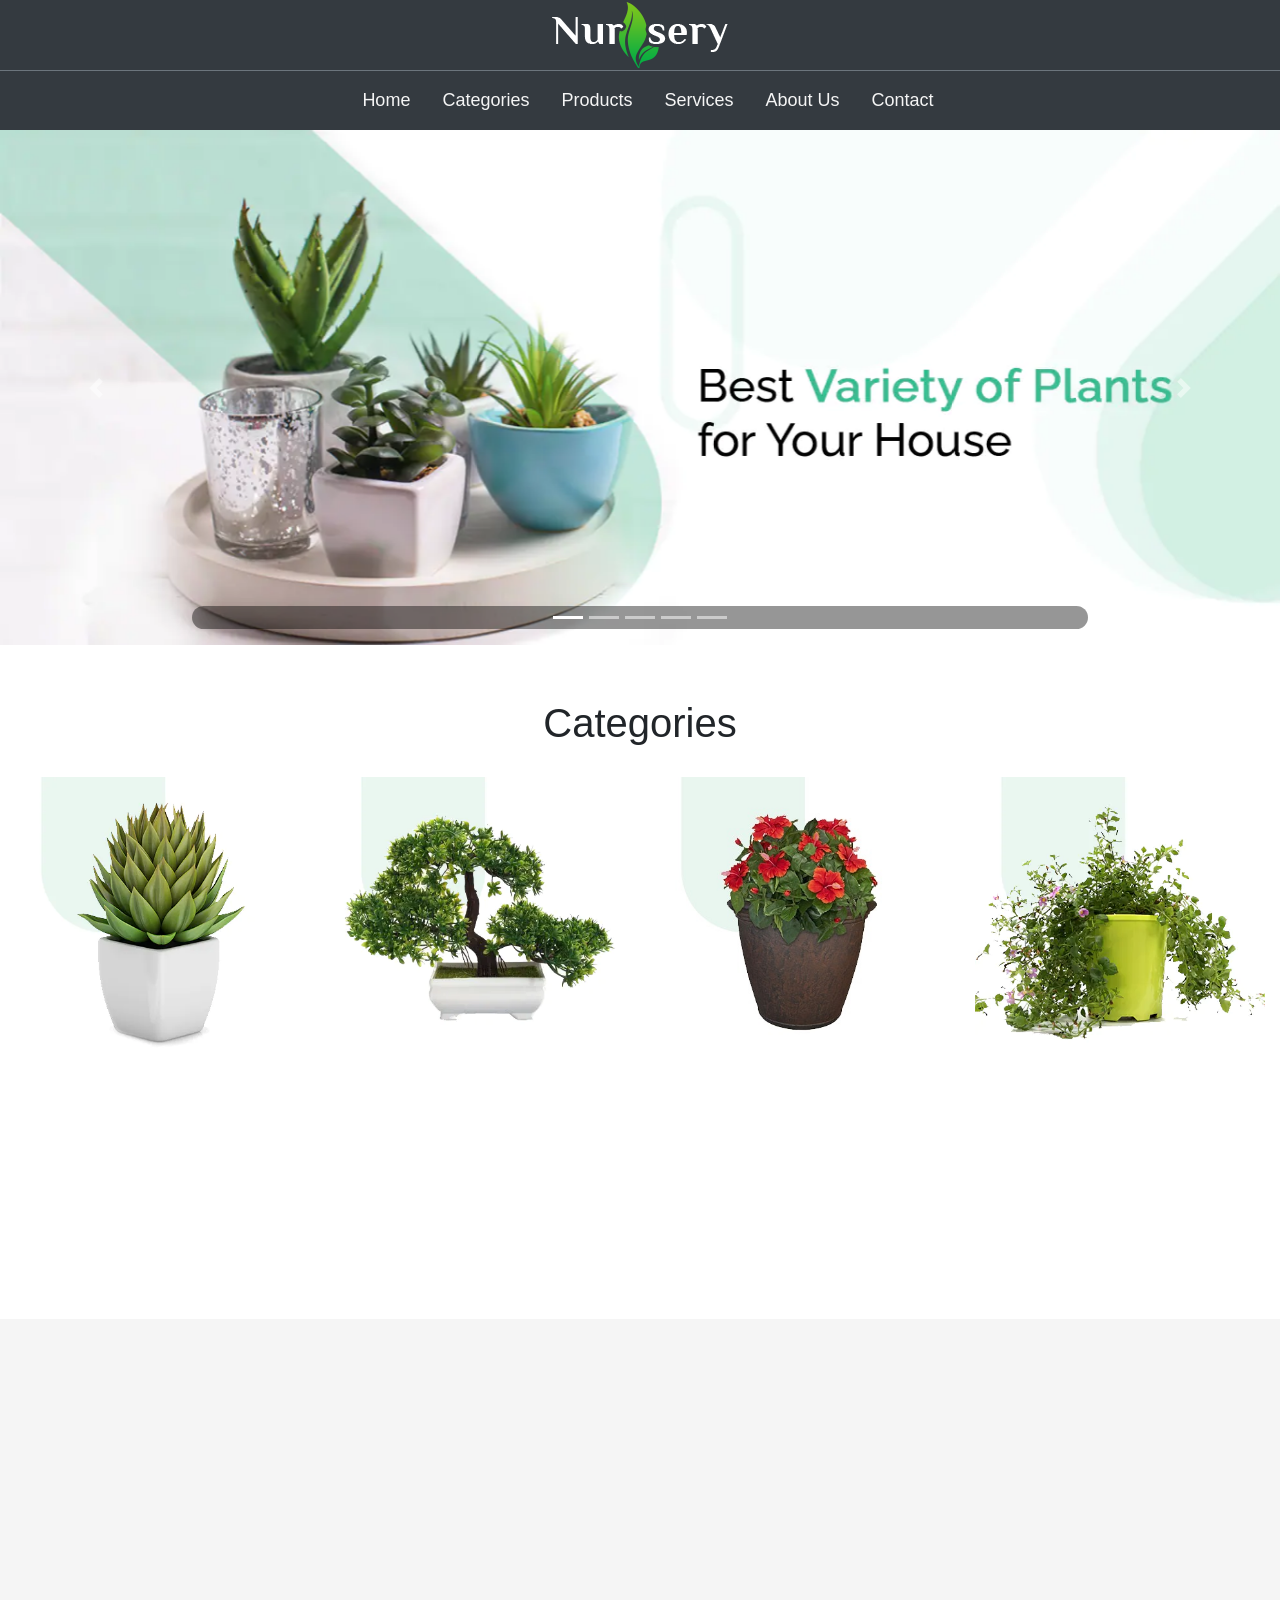
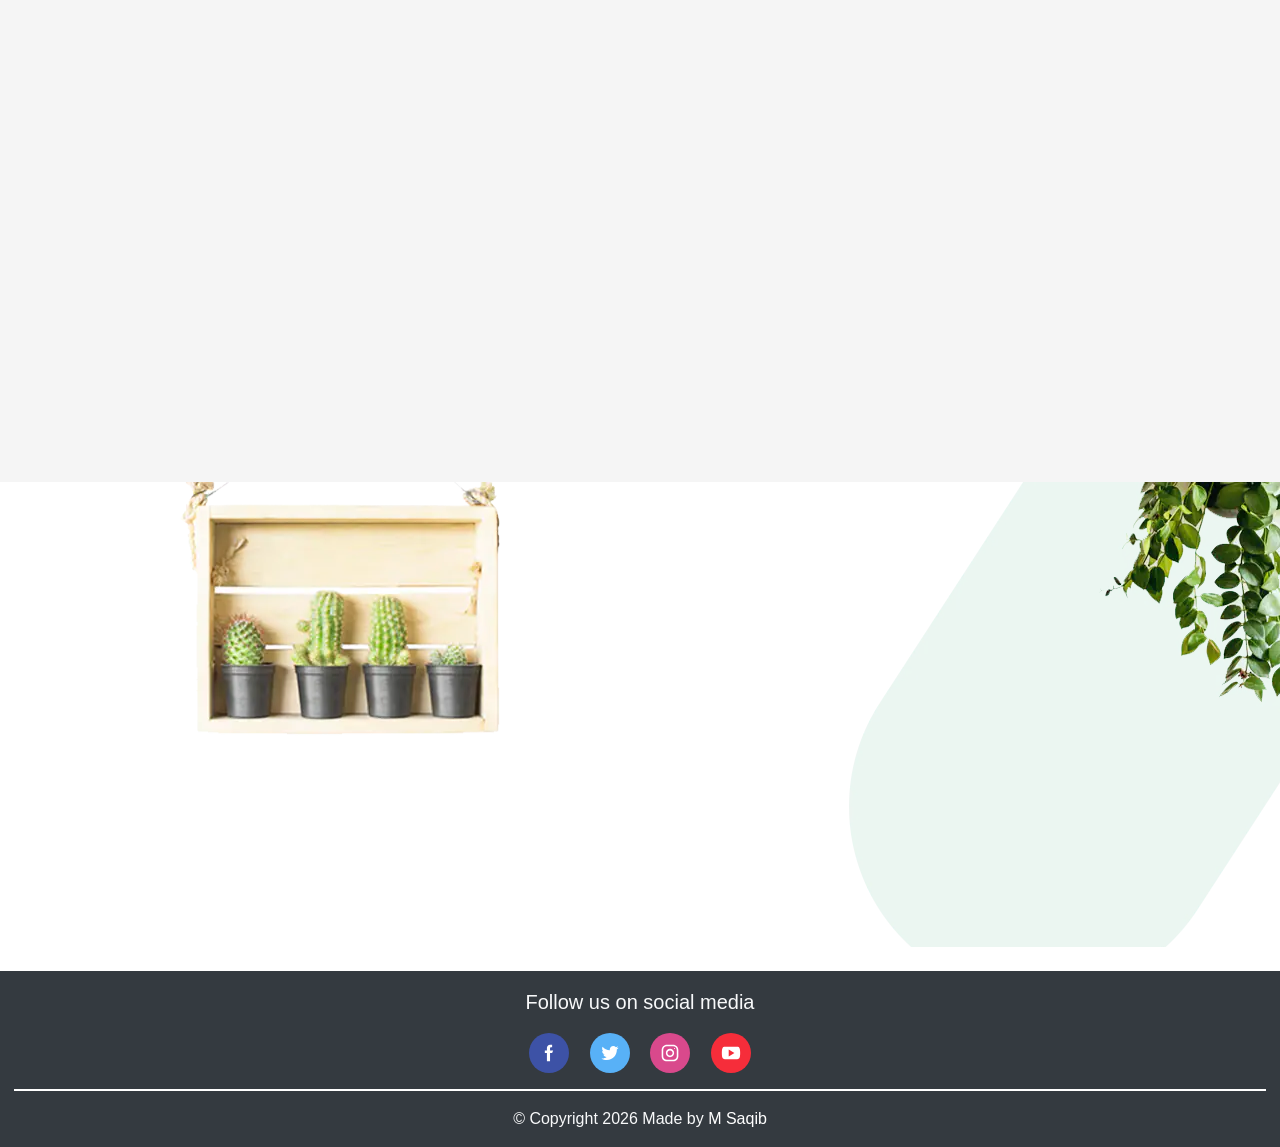
<file: Nursena/index.html>
<!DOCTYPE html>
<html lang="en">

<head>
    <meta charset="UTF-8" />
    <meta http-equiv="X-UA-Compatible" content="IE=edge" />
    <meta name="viewport" content="width=device-width, initial-scale=1.0" />
    <link rel="stylesheet" href="aos-master/dist/aos.css" />
    <link rel="stylesheet" href="bootstrap/css/bootstrap.min.css" />
    <link rel="stylesheet" href="css/style.css" />
    <link rel="shortcut icon" href="res/img/favicon/favicon.ico" type="image/x-icon" />
    <title>Nursery - Home</title>
</head>

<body>
    <!-- Logo -->
    <div class="d-flex justify-content-center bg-dark border-bottom border-secondary logo">
        <a href="index.html"><img src="res/img/logo/logo.png" alt="Nursery" data-aos="zoom-in" /></a>
    </div>
    <!-- logo end -->

    <!-- navbar Start -->
    <nav class="navbar navbar-expand-sm navbar-dark bg-dark">
        <button class="navbar-toggler" data-target="#mynav" data-toggle="collapse" aria-controls="my-nav">
            <span class="navbar-toggler-icon"></span>
        </button>
        <div id="mynav" class="collapse navbar-collapse">
            <ul class="navbar-nav mx-auto" data-aos="zoom-in">
                <li class="nav-item">
                    <a class="nav-link ml-3 disabled" href="index.html">Home </a>
                </li>
                <li class="nav-item">
                    <a class="nav-link ml-3" href="#categories">Categories </a>
                </li>
                <li class="nav-item">
                    <a class="nav-link ml-3" href="Products.html">Products </a>
                </li>
                <li class="nav-item">
                    <a class="nav-link ml-3" href="#services">Services</a>
                </li>
                <li class="nav-item">
                    <a class="nav-link ml-3" href="#WhatWeDo">About Us</a>
                </li>
                <li class="nav-item">
                    <a class="nav-link ml-3" href="Contact.html">Contact</a>
                </li>
            </ul>
        </div>
    </nav>
    <!-- Navbar End -->

    <!-- Carousel -->
    <div id="myCarousel" class="carousel slide carousel-fade" data-bs-ride="carousel" data-aos="zoom-in">
        <ol class="carousel-indicators">
            <li data-target="#myCarousel" data-slide-to="0" class="active" aria-current="true" aria-label="First slide">
            </li>
            <li data-target="#myCarousel" data-slide-to="1" aria-label="Second slide"></li>
            <li data-target="#myCarousel" data-slide-to="2" aria-label="Third slide"></li>
            <li data-target="#myCarousel" data-slide-to="3" aria-label="fourth slide"></li>
            <li data-target="#myCarousel" data-slide-to="4" aria-label="fifth slide"></li>
        </ol>
        <div class="carousel-inner" role="listbox">
            <div class="carousel-item active">
                <img src="res/img/carousel-img/01.webp" class="img-fluid" width="1350" height="700" alt="First slide" />
            </div>
            <div class="carousel-item">
                <img src="res/img/carousel-img/02.webp" class="img-fluid" width="1350" height="700"
                    alt="Second slide" />
            </div>
            <div class="carousel-item">
                <img src="res/img/carousel-img/01.webp" class="img-fluid" width="1350" height="700" alt="Third slide" />
            </div>
            <div class="carousel-item">
                <img src="res/img/carousel-img/02.webp" class="img-fluid" width="1350" height="700"
                    alt="fourth slide" />
            </div>
            <div class="carousel-item">
                <img src="res/img/carousel-img/01.webp" class="img-fluid" width="1350" height="700" alt="fifth slide" />
            </div>
        </div>
        <a class="carousel-control-prev" href="#myCarousel" data-slide="prev">
            <span class="carousel-control-prev-icon"></span>
        </a>
        <a class="carousel-control-next" href="#myCarousel" data-slide="next">
            <span class="carousel-control-next-icon"></span>
        </a>
    </div>
    <!-- Carousel End -->

    <!-- Categories Start -->
    <div id="categories" class="container-fluid">
        <p class="text-center mt-5 sec-title mb-4" data-aos="zoom-in" data-aos-duration="1000">
            Categories
        </p>
        <div class="row justify-content-center">
            <div class="col-sm-6 col-md-6 col-xl-3">
                <img src="res/img/categories/01.webp" class="img-fluid" alt="" data-aos="fade-up"
                    data-aos-duration="1000" />
                <div data-aos="fade-up" data-aos-duration="1500">
                    <p class="h5 mt-3 text-center">
                        <a href=""> Cactus & Succulents</a>
                    </p>
                    <p class="lead text-center mb-4">
                        Buy the largest collection of cactus and succulents plants online.
                        Our cactus and succulent plants are a true delight for the cactus
                        plants c collectors.
                    </p>
                </div>
            </div>
            <div class="col-sm-6 col-md-6 col-xl-3">
                <img src="res/img/categories/02.webp" class="img-fluid" alt="" data-aos="fade-down"
                    data-aos-duration="2000" />
                <div data-aos="fade-up" data-aos-duration="1500">
                    <p class="h5 mt-3 text-center"><a href=""> Bonsai Plants</a></p>
                    <p class="lead text-center mb-4">
                        Browse from a wide variety of bonsai plants which purify the air
                        around you and creates a positive environment.
                    </p>
                </div>
            </div>
            <div class="col-sm-6 col-md-6 col-xl-3">
                <img src="res/img/categories/03.jpg" class="img-fluid" alt="" data-aos="fade-up"
                    data-aos-duration="2000" />
                <div data-aos="fade-up" data-aos-duration="1500">
                    <p class="h5 mt-3 text-center"><a href=""> Flowering Plants</a></p>
                    <p class="lead text-center mb-4">
                        Buy flowering plants, largest online nursery for flowering plants
                        including all flowering plants, lilies n bulbous plants, orchids,
                        plumeria plants.
                    </p>
                </div>
            </div>
            <div class="col-sm-6 col-md-6 col-xl-3">
                <img src="res/img/categories/04.webp" class="img-fluid" alt="" data-aos="fade-down"
                    data-aos-duration="2000" />
                <div data-aos="fade-up" data-aos-duration="1500">
                    <p class="h5 mt-3 text-center">
                        <a href=""> Climbers & Creepers</a>
                    </p>
                    <p class="lead text-center mb-4">
                        Opt for climbing plants as they add color to dull fences, walls or
                        trellises, we are offering online services for buying climbers and
                        creeper plants.
                    </p>
                </div>
            </div>
        </div>
    </div>
    <!-- Categories Start End -->

    <!-- Services Section Start -->
    <div id="services" class="container-fluid sec-services overflow-hidden">
        <p class="text-center mt-5 sec-title mb-4" data-aos="zoom-in" data-aos-duration="2000">
            Services
        </p>
        <div class="row d-flex justify-content-center mb-5" data-aos="zoom-in" data-aos-duration="2000">
            <div class="services-item p-1 col-sm-6 col-md-6 col-xl-3">
                <img src="res/img/services/01.webp" class="img-fluid mt-2" alt="Plant Supplying Services" />

                <p class="h5 mt-3 text-center">Plant Supplying Services</p>
                <p class="text-center p-2 text-secondary lead">
                    Our skilled and experienced team offers a wide range of plants and
                    saplings to our reputed clients as per their requirements and at
                    affordable rates.
                </p>
                <div class="d-flex justify-content-center">
                    <button type="button" class="btn btn-primary btn-sm mb-3">
                        Enquire Now
                    </button>
                </div>
            </div>
            <div class="services-item p-1 col-sm-6 col-md-6 col-xl-3">
                <img src="res/img/services/02.webp" class="img-fluid mt-2" alt="Nursery Services" />
                <p class="h5 mt-3 text-center">Nursery Services</p>
                <p class="text-center p-2 text-secondary lead">
                    Using the vast industrial knowledge, which we have amassed over the years, we constantly provide various nursery services to our clients as and when requested.
                </p>
                <div class="d-flex justify-content-center">
                    <button type="button" class="btn btn-primary btn-sm mb-3">
                        Enquire Now
                    </button>
                </div>
            </div>
            <div class="services-item p-1 col-sm-6 col-md-6 col-xl-3">
                <img src="res/img/services/03.webp" class="img-fluid mt-2" alt="Landscape Design" />
                <p class="h5 mt-3 text-center">Landscape Design</p>
                <p class="text-center p-2 text-secondary lead">
                    Looking for beautiful landscape ideas? Count on our plants, garden flowers to be healthy and thriving. We bring you stunning examples of garden design from properties around the world.
                </p>
                <div class="d-flex justify-content-center">
                    <button type="button" class="btn btn-primary btn-sm mb-3">
                        Enquire Now
                    </button>
                </div>
            </div>
            <div class="services-item p-1 col-sm-6 col-md-6 col-xl-3">
                <img src="res/img/services/04.webp" class="img-fluid mt-2" alt="Garden Maintenance" />
                <p class="h5 mt-3 text-center">Garden Maintenance</p>
                <p class="text-center p-2 text-secondary lead">
                    Create the perfect background for your life to happen with the perfect selection of houseplants, home decor, home fragrance and gift items for everyone you know.
                </p>
                <div class="d-flex justify-content-center">
                    <button type="button" class="btn btn-primary btn-sm mb-3">
                        Enquire Now
                    </button>
                </div>
            </div>
        </div>
    </div>
    <!-- Services Section End -->

    <!-- Section What we dp start -->
    <div id="WhatWeDo" class="container-fluid bg-image">
        <div class="row overflow-hidden mb-4">
            <div class="col-sm-12 col-md-6 col-lg-6" data-aos="fade-up" data-aos-duration="3000">
                <img src="res/img/What-We-Do/front.png" class="img-fluid" alt="" />
            </div>
            <div class="col-sm-12 col-md-6 col-lg-6 d-flex align-items-center" data-aos="fade-down" data-aos-duration="3000">
                <p class="text-justify lead pr-5 pt-3 font-weight-normal">
                    What We Plant Hub, situated at Kolhapur, Maharashtra, aim to promote
                    environmental sustainability and make our country pollution-free and
                    encourage our customers to purchase more plants to be one with
                    nature.
                </p>
            </div>
        </div>
    </div>

    <!-- Section What we dp end -->

    <!-- Footer Section -->

    <footer class="container-fluid d-flex align-items-center flex-column bg-dark text-light pt-3 pb-3" >
        <p class="lead">Follow us on social media</p>
        <div class="social-media">
            <span class="m-2"><svg xmlns="http://www.w3.org/2000/svg" width="40" height="40" viewBox="0 0 40 40"
                    fill="none">
                    <rect width="40" height="40" rx="20" fill="#3D52A6"></rect>
                    <path
                        d="M21.0417 17.3959V15.3126C21.0417 14.7376 21.5084 14.2709 22.0834 14.2709H23.125V11.6667H21.0417C19.3157 11.6667 17.9167 13.0657 17.9167 14.7917V17.3959H15.8334V20.0001H17.9167V28.3334H21.0417V20.0001H23.125L24.1667 17.3959H21.0417Z"
                        fill="white"></path>
                </svg></span>

            <span class="m-2"><svg xmlns="http://www.w3.org/2000/svg" width="40" height="40" viewBox="0 0 40 40"
                    fill="none">
                    <rect width="40" height="40" rx="20" fill="#58B1F7"></rect>
                    <path
                        d="M28.5878 14.6732C27.9489 14.9534 27.2682 15.1392 26.5585 15.2294C27.2886 14.7935 27.8459 14.1084 28.1079 13.2827C27.4271 13.6886 26.6755 13.9753 25.8745 14.1353C25.2281 13.447 24.3069 13.0208 23.3019 13.0208C21.352 13.0208 19.7823 14.6034 19.7823 16.5436C19.7823 16.8228 19.8059 17.0912 19.8639 17.3468C16.9358 17.204 14.3449 15.8006 12.6044 13.6628C12.3006 14.19 12.1223 14.7935 12.1223 15.4431C12.1223 16.6628 12.7505 17.744 13.6868 18.37C13.1209 18.3593 12.5658 18.195 12.0955 17.9362C12.0955 17.947 12.0955 17.9609 12.0955 17.9749C12.0955 19.6864 13.3163 21.108 14.9172 21.4355C14.6306 21.5139 14.3181 21.5514 13.9938 21.5514C13.7684 21.5514 13.5407 21.5386 13.3271 21.4913C13.7834 22.8861 15.0783 23.9115 16.618 23.9448C15.4197 24.8821 13.8983 25.4469 12.2512 25.4469C11.9624 25.4469 11.6853 25.434 11.4083 25.3986C12.9684 26.4046 14.8174 26.9791 16.8113 26.9791C23.2922 26.9791 26.8355 21.6105 26.8355 16.957C26.8355 16.8013 26.8301 16.651 26.8226 16.5017C27.5216 16.0057 28.1089 15.3862 28.5878 14.6732Z"
                        fill="white"></path>
                </svg></span>

            <span class="m-2"><svg xmlns="http://www.w3.org/2000/svg" width="40" height="40" viewBox="0 0 40 40"
                    fill="none">
                    <rect width="40" height="40" rx="20" fill="#D9498C"></rect>
                    <path
                        d="M23.125 11.6667H16.875C13.9989 11.6667 11.6666 13.999 11.6666 16.8751V23.1251C11.6666 26.0011 13.9989 28.3334 16.875 28.3334H23.125C26.001 28.3334 28.3333 26.0011 28.3333 23.1251V16.8751C28.3333 13.999 26.001 11.6667 23.125 11.6667ZM26.7708 23.1251C26.7708 25.1355 25.1354 26.7709 23.125 26.7709H16.875C14.8645 26.7709 13.2291 25.1355 13.2291 23.1251V16.8751C13.2291 14.8647 14.8645 13.2292 16.875 13.2292H23.125C25.1354 13.2292 26.7708 14.8647 26.7708 16.8751V23.1251Z"
                        fill="white"></path>
                    <path
                        d="M20 15.8334C17.6989 15.8334 15.8333 17.699 15.8333 20.0001C15.8333 22.3011 17.6989 24.1667 20 24.1667C22.301 24.1667 24.1666 22.3011 24.1666 20.0001C24.1666 17.699 22.301 15.8334 20 15.8334ZM20 22.6042C18.5645 22.6042 17.3958 21.4355 17.3958 20.0001C17.3958 18.5636 18.5645 17.3959 20 17.3959C21.4354 17.3959 22.6041 18.5636 22.6041 20.0001C22.6041 21.4355 21.4354 22.6042 20 22.6042Z"
                        fill="white"></path>
                    <path
                        d="M24.4792 16.0761C24.7858 16.0761 25.0344 15.8275 25.0344 15.5209C25.0344 15.2143 24.7858 14.9657 24.4792 14.9657C24.1725 14.9657 23.924 15.2143 23.924 15.5209C23.924 15.8275 24.1725 16.0761 24.4792 16.0761Z"
                        fill="white"></path>
                </svg></span>

            <span class="m-2"><svg xmlns="http://www.w3.org/2000/svg" width="40" height="40" viewBox="0 0 40 40"
                    fill="none">
                    <rect width="40" height="40" rx="20" fill="#F62D3A"></rect>
                    <path
                        d="M28.3875 14.9545C27.8902 14.0773 27.3506 13.9159 26.2517 13.8545C25.154 13.7807 22.3937 13.75 20.0023 13.75C17.6064 13.75 14.8449 13.7807 13.7484 13.8534C12.6518 13.9159 12.111 14.0761 11.6091 14.9545C11.0969 15.8307 10.8334 17.3398 10.8334 19.9966C10.8334 19.9989 10.8334 20 10.8334 20C10.8334 20.0023 10.8334 20.0034 10.8334 20.0034V20.0057C10.8334 22.6511 11.0969 24.1716 11.6091 25.0386C12.111 25.9159 12.6507 26.075 13.7472 26.1489C14.8449 26.2125 17.6064 26.25 20.0023 26.25C22.3937 26.25 25.154 26.2125 26.2529 26.15C27.3517 26.0761 27.8914 25.917 28.3887 25.0398C28.9055 24.1727 29.1667 22.6523 29.1667 20.0068C29.1667 20.0068 29.1667 20.0034 29.1667 20.0011V19.9977C29.1667 17.3398 28.9055 15.8307 28.3875 14.9545ZM17.7084 23.4091V16.5909L23.4375 20L17.7084 23.4091Z"
                        fill="white"></path>
                </svg></span>
        </div>
        <hr />
        <div class="foot">
            &copy Copyright 2026 Made by
            <a href="index.html" class="text-white">M Saqib</a>
        </div>
    </footer>

    <!-- Footer Section End-->

    <script src="bootstrap/js/jquery-3.3.1.js"></script>
    <script src="bootstrap/js/bootstrap.min.js"></script>
    <script src="aos-master/dist/aos.js"></script>
    <script>
        AOS.init();
    </script>
</body>

</html>
</file>
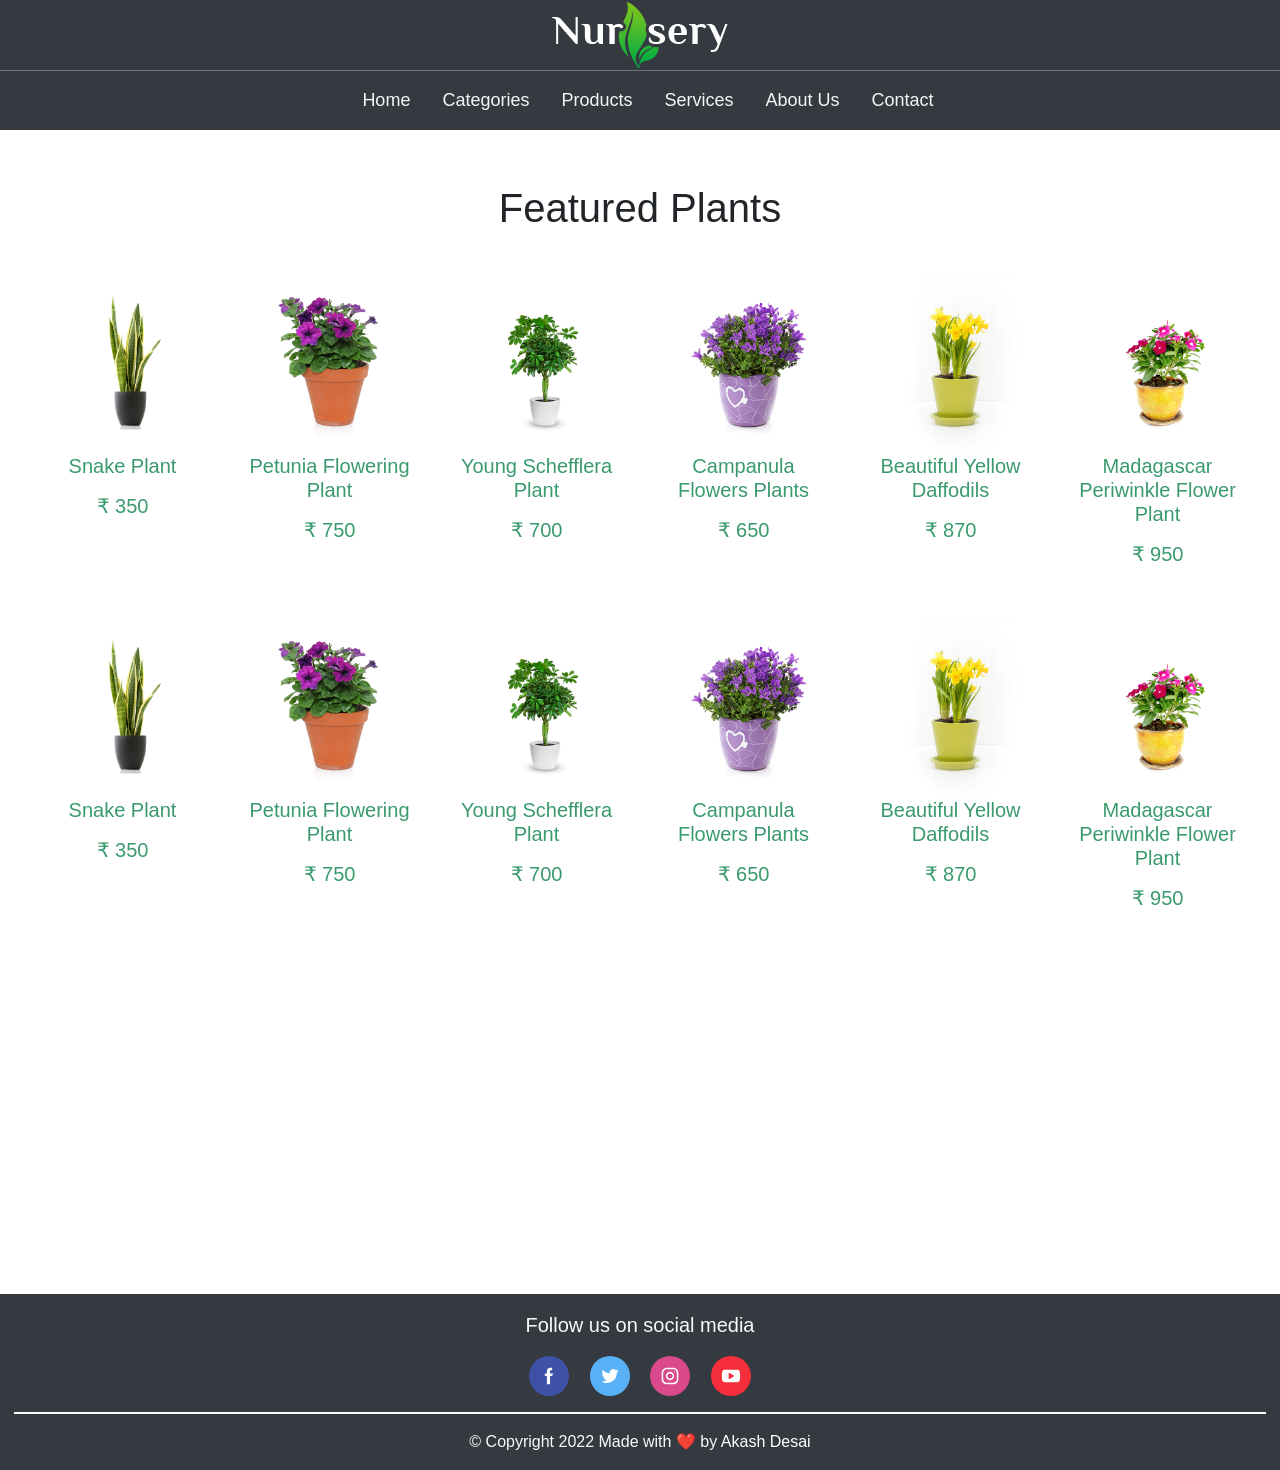
<file: Nursena/Products.html>
<!DOCTYPE html>
<html lang="en">

<head>
    <meta charset="UTF-8">
    <meta http-equiv="X-UA-Compatible" content="IE=edge">
    <meta name="viewport" content="width=device-width, initial-scale=1.0">
    <link rel="stylesheet" href="aos-master/dist/aos.css">
    <link rel="stylesheet" href="bootstrap/css/bootstrap.min.css">
    <link rel="stylesheet" href="css/style.css">
    <link rel="shortcut icon" href="res/img/favicon/favicon.ico" type="image/x-icon">
    <title>Nursery - Home</title>
</head>

<body>
    <!-- Logo -->
    <div class="d-flex justify-content-center bg-dark border-bottom border-secondary logo "><a href="Home.html"><img
                src="res/img/logo/logo.png" alt="Nursery" data-aos="zoom-in"></a></div>
    <!-- logo end -->

    <!-- navbar Start -->
    <nav class="navbar navbar-expand-sm navbar-dark bg-dark ">

        <button class="navbar-toggler" data-target="#mynav" data-toggle="collapse" aria-controls="my-nav">
            <span class="navbar-toggler-icon"></span>
        </button>
        <div id="mynav" class="collapse navbar-collapse ">
            <ul class="navbar-nav mx-auto" data-aos="zoom-in">
                <li class="nav-item">
                    <a class="nav-link ml-3" href="index.html">Home </a>
                </li>
                <li class="nav-item">
                    <a class="nav-link ml-3" href="index.html">Categories </a>
                </li>
                <li class="nav-item">
                    <a class="nav-link ml-3 disabled" href="Products.html">Products </a>
                </li>
                <li class="nav-item">
                    <a class="nav-link ml-3" href="index.html">Services</a>
                </li>
                <li class="nav-item">
                    <a class="nav-link ml-3" href="index.html">About Us</a>
                </li>
                <li class="nav-item">
                    <a class="nav-link ml-3" href="Contact.html">Contact</a>
                </li>
            </ul>
        </div>
    </nav>
    <!-- Navbar End -->


    <!-- section Products Gallary -->

    <div id="products" class="container-fluid ">
        <p class="text-center mt-5 sec-title mb-4" data-aos="zoom-in" data-aos-duration="1000">Featured Plants</p>
        <!-- first row -->
        <div class="row mt-3 mb-3 ml-1 mr-1" data-aos="zoom-in" data-aos-duration="2000">

            <div class="col-sm-6 col-md-3 col-xl-2 product-items">
               
                <div class="overflow-hidden">
                    <img src="res/img/Featured Plants/Snake-Plant_1499169649515.webp" alt="">
                </div>
                <a href="" class="h5 text-decoration-none " data-toggle="modal" data-target="#myModal">
                    <p class=" text-center">Snake Plant</p>
                    <p class=" text-center"> &#8377; 350</p>
                </a>

                
            </div>
            <div class="col-sm-6 col-md-3 col-xl-2 product-items">
                <div class="overflow-hidden">
                    <img src="res/img/Featured Plants/Petunia-Flowering-Plant_1499169561997.webp" alt="">
                </div>
                <a href="" class="h5 text-decoration-none">
                    <p class=" text-center">Petunia Flowering Plant</p>
                    <p class=" text-center"> &#8377; 750</p>
                </a>
            </div>
            <div class="col-sm-6 col-md-4 col-xl-2 product-items">
                <div class="overflow-hidden">
                    <img src="res/img/Featured Plants/young-Schefflera-Plant_1499169220643.webp" alt="">
                </div>
                <a href="" class="h5 text-decoration-none">
                    <p class=" text-center">Young Schefflera Plant</p>
                    <p class=" text-center"> &#8377; 700</p>
                </a>
            </div>
            <div class="col-sm-6 col-md-4 col-xl-2 product-items">
                <div class="overflow-hidden">
                    <img src="res/img/Featured Plants/Campanula-Flowers-Plants_1499169413504.webp" alt="">
                </div>
                <a href="" class="h5 text-decoration-none">
                    <p class=" text-center">Campanula Flowers Plants</p>
                    <p class=" text-center"> &#8377; 650</p>
                </a>
            </div>
            <div class="col-sm-6 col-md-4 col-xl-2 product-items">
                <div class="overflow-hidden">
                    <img src="res/img/Featured Plants/Beautiful-Yellow-Daffodils_1499169127126.webp" alt="">
                </div>
                <a href="" class="h5 text-decoration-none">
                    <p class=" text-center">Beautiful Yellow Daffodils</p>
                    <p class=" text-center"> &#8377; 870</p>
                </a>
            </div>
            <div class="col-sm-6 col-md-4 col-xl-2 product-items">
                <div class="overflow-hidden">
                    <img src="res/img/Featured Plants/Madagascar-Periwinkle-Flower-Plant_1499169348075.jpg" alt="">
                </div>
                <a href="" class="h5 text-decoration-none">
                    <p class=" text-center">Madagascar Periwinkle Flower Plant</p>
                    <p class=" text-center"> &#8377; 950</p>
                </a>
            </div>

        </div>

        <!-- second row -->
        <div class="row mt-3 mb-3 ml-1 mr-1" data-aos="zoom-in" data-aos-duration="2000">

            <div class="col-sm-6 col-md-4 col-xl-2 product-items">
                <div class="overflow-hidden">
                    <img src="res/img/Featured Plants/Snake-Plant_1499169649515.webp" alt="">
                </div>
                <a href="" class="h5 text-decoration-none">
                    <p class=" text-center">Snake Plant</p>
                    <p class=" text-center"> &#8377; 350</p>
                </a>
            </div>
            <div class="col-sm-6 col-md-4 col-xl-2 product-items">
                <div class="overflow-hidden">
                    <img src="res/img/Featured Plants/Petunia-Flowering-Plant_1499169561997.webp" alt="">
                </div>
                <a href="" class="h5 text-decoration-none">
                    <p class=" text-center">Petunia Flowering Plant</p>
                    <p class=" text-center"> &#8377; 750</p>
                </a>
            </div>
            <div class="col-sm-6 col-md-4 col-xl-2 product-items">
                <div class="overflow-hidden">
                    <img src="res/img/Featured Plants/young-Schefflera-Plant_1499169220643.webp" alt="">
                </div>
                <a href="" class="h5 text-decoration-none">
                    <p class=" text-center">Young Schefflera Plant</p>
                    <p class=" text-center"> &#8377; 700</p>
                </a>
            </div>
            <div class="col-sm-6 col-md-4 col-xl-2 product-items">
                <div class="overflow-hidden">
                    <img src="res/img/Featured Plants/Campanula-Flowers-Plants_1499169413504.webp" alt="">
                </div>
                <a href="" class="h5 text-decoration-none">
                    <p class=" text-center">Campanula Flowers Plants</p>
                    <p class=" text-center"> &#8377; 650</p>
                </a>
            </div>
            <div class="col-sm-6 col-md-4 col-xl-2 product-items">
                <div class="overflow-hidden">
                    <img src="res/img/Featured Plants/Beautiful-Yellow-Daffodils_1499169127126.webp" alt="">
                </div>
                <a href="" class="h5 text-decoration-none">
                    <p class=" text-center">Beautiful Yellow Daffodils</p>
                    <p class=" text-center"> &#8377; 870</p>
                </a>
            </div>
            <div class="col-sm-6 col-md-4 col-xl-2 product-items">
                <div class="overflow-hidden">
                    <img src="res/img/Featured Plants/Madagascar-Periwinkle-Flower-Plant_1499169348075.jpg" alt="">
                </div>
                <a href="" class="h5 text-decoration-none">
                    <p class=" text-center">Madagascar Periwinkle Flower Plant</p>
                    <p class=" text-center"> &#8377; 950</p>
                </a>
            </div>

        </div>

        <!-- Third Row -->

        <div class="row mt-3 mb-3 ml-1 mr-1" data-aos="zoom-in" data-aos-duration="3000">

            <div class="col-sm-6 col-md-4 col-xl-2 product-items">
                <div class="overflow-hidden">
                    <img src="res/img/Featured Plants/Snake-Plant_1499169649515.webp" alt="">
                </div>
                <a href="" class="h5 text-decoration-none">
                    <p class=" text-center">Snake Plant</p>
                    <p class=" text-center"> &#8377; 350</p>
                </a>
            </div>
            <div class="col-sm-6 col-md-4 col-xl-2 product-items">
                <div class="overflow-hidden">
                    <img src="res/img/Featured Plants/Petunia-Flowering-Plant_1499169561997.webp" alt="">
                </div>
                <a href="" class="h5 text-decoration-none">
                    <p class=" text-center">Petunia Flowering Plant</p>
                    <p class=" text-center"> &#8377; 750</p>
                </a>
            </div>
            <div class="col-sm-6 col-md-4 col-xl-2 product-items">
                <div class="overflow-hidden">
                    <img src="res/img/Featured Plants/young-Schefflera-Plant_1499169220643.webp" alt="">
                </div>
                <a href="" class="h5 text-decoration-none">
                    <p class=" text-center">Young Schefflera Plant</p>
                    <p class=" text-center"> &#8377; 700</p>
                </a>
            </div>
            <div class="col-sm-6 col-md-4 col-xl-2 product-items">
                <div class="overflow-hidden">
                    <img src="res/img/Featured Plants/Campanula-Flowers-Plants_1499169413504.webp" alt="">
                </div>
                <a href="" class="h5 text-decoration-none">
                    <p class=" text-center">Campanula Flowers Plants</p>
                    <p class=" text-center"> &#8377; 650</p>
                </a>
            </div>
            <div class="col-sm-6 col-md-4 col-xl-2 product-items">
                <div class="overflow-hidden">
                    <img src="res/img/Featured Plants/Beautiful-Yellow-Daffodils_1499169127126.webp" alt="">
                </div>
                <a href="" class="h5 text-decoration-none">
                    <p class=" text-center">Beautiful Yellow Daffodils</p>
                    <p class=" text-center"> &#8377; 870</p>
                </a>
            </div>
            <div class="col-sm-6 col-md-4 col-xl-2 product-items">
                <div class="overflow-hidden">
                    <img src="res/img/Featured Plants/Madagascar-Periwinkle-Flower-Plant_1499169348075.jpg" alt="">
                </div>
                <a href="" class="h5 text-decoration-none">
                    <p class=" text-center">Madagascar Periwinkle Flower Plant</p>
                    <p class=" text-center"> &#8377; 950</p>
                </a>
            </div>

        </div>

    </div>
    <!-- section Products Gallary End -->



    <!-- Footer Section -->

    <footer class="container-fluid d-flex align-items-center flex-column bg-dark text-light pt-3 pb-3 " >
        <p class="lead">Follow us on social media</p>
        <div class="social-media ">


            <span class="m-2"><svg xmlns="http://www.w3.org/2000/svg" width="40" height="40" viewBox="0 0 40 40"
                    fill="none">
                    <rect width="40" height="40" rx="20" fill="#3D52A6"></rect>
                    <path
                        d="M21.0417 17.3959V15.3126C21.0417 14.7376 21.5084 14.2709 22.0834 14.2709H23.125V11.6667H21.0417C19.3157 11.6667 17.9167 13.0657 17.9167 14.7917V17.3959H15.8334V20.0001H17.9167V28.3334H21.0417V20.0001H23.125L24.1667 17.3959H21.0417Z"
                        fill="white"></path>
                </svg></span>

            <span class="m-2"><svg xmlns="http://www.w3.org/2000/svg" width="40" height="40" viewBox="0 0 40 40"
                    fill="none">
                    <rect width="40" height="40" rx="20" fill="#58B1F7"></rect>
                    <path
                        d="M28.5878 14.6732C27.9489 14.9534 27.2682 15.1392 26.5585 15.2294C27.2886 14.7935 27.8459 14.1084 28.1079 13.2827C27.4271 13.6886 26.6755 13.9753 25.8745 14.1353C25.2281 13.447 24.3069 13.0208 23.3019 13.0208C21.352 13.0208 19.7823 14.6034 19.7823 16.5436C19.7823 16.8228 19.8059 17.0912 19.8639 17.3468C16.9358 17.204 14.3449 15.8006 12.6044 13.6628C12.3006 14.19 12.1223 14.7935 12.1223 15.4431C12.1223 16.6628 12.7505 17.744 13.6868 18.37C13.1209 18.3593 12.5658 18.195 12.0955 17.9362C12.0955 17.947 12.0955 17.9609 12.0955 17.9749C12.0955 19.6864 13.3163 21.108 14.9172 21.4355C14.6306 21.5139 14.3181 21.5514 13.9938 21.5514C13.7684 21.5514 13.5407 21.5386 13.3271 21.4913C13.7834 22.8861 15.0783 23.9115 16.618 23.9448C15.4197 24.8821 13.8983 25.4469 12.2512 25.4469C11.9624 25.4469 11.6853 25.434 11.4083 25.3986C12.9684 26.4046 14.8174 26.9791 16.8113 26.9791C23.2922 26.9791 26.8355 21.6105 26.8355 16.957C26.8355 16.8013 26.8301 16.651 26.8226 16.5017C27.5216 16.0057 28.1089 15.3862 28.5878 14.6732Z"
                        fill="white"></path>
                </svg></span>

            <span class="m-2"><svg xmlns="http://www.w3.org/2000/svg" width="40" height="40" viewBox="0 0 40 40"
                    fill="none">
                    <rect width="40" height="40" rx="20" fill="#D9498C"></rect>
                    <path
                        d="M23.125 11.6667H16.875C13.9989 11.6667 11.6666 13.999 11.6666 16.8751V23.1251C11.6666 26.0011 13.9989 28.3334 16.875 28.3334H23.125C26.001 28.3334 28.3333 26.0011 28.3333 23.1251V16.8751C28.3333 13.999 26.001 11.6667 23.125 11.6667ZM26.7708 23.1251C26.7708 25.1355 25.1354 26.7709 23.125 26.7709H16.875C14.8645 26.7709 13.2291 25.1355 13.2291 23.1251V16.8751C13.2291 14.8647 14.8645 13.2292 16.875 13.2292H23.125C25.1354 13.2292 26.7708 14.8647 26.7708 16.8751V23.1251Z"
                        fill="white"></path>
                    <path
                        d="M20 15.8334C17.6989 15.8334 15.8333 17.699 15.8333 20.0001C15.8333 22.3011 17.6989 24.1667 20 24.1667C22.301 24.1667 24.1666 22.3011 24.1666 20.0001C24.1666 17.699 22.301 15.8334 20 15.8334ZM20 22.6042C18.5645 22.6042 17.3958 21.4355 17.3958 20.0001C17.3958 18.5636 18.5645 17.3959 20 17.3959C21.4354 17.3959 22.6041 18.5636 22.6041 20.0001C22.6041 21.4355 21.4354 22.6042 20 22.6042Z"
                        fill="white"></path>
                    <path
                        d="M24.4792 16.0761C24.7858 16.0761 25.0344 15.8275 25.0344 15.5209C25.0344 15.2143 24.7858 14.9657 24.4792 14.9657C24.1725 14.9657 23.924 15.2143 23.924 15.5209C23.924 15.8275 24.1725 16.0761 24.4792 16.0761Z"
                        fill="white"></path>
                </svg></span>

            <span class="m-2"><svg xmlns="http://www.w3.org/2000/svg" width="40" height="40" viewBox="0 0 40 40"
                    fill="none">
                    <rect width="40" height="40" rx="20" fill="#F62D3A"></rect>
                    <path
                        d="M28.3875 14.9545C27.8902 14.0773 27.3506 13.9159 26.2517 13.8545C25.154 13.7807 22.3937 13.75 20.0023 13.75C17.6064 13.75 14.8449 13.7807 13.7484 13.8534C12.6518 13.9159 12.111 14.0761 11.6091 14.9545C11.0969 15.8307 10.8334 17.3398 10.8334 19.9966C10.8334 19.9989 10.8334 20 10.8334 20C10.8334 20.0023 10.8334 20.0034 10.8334 20.0034V20.0057C10.8334 22.6511 11.0969 24.1716 11.6091 25.0386C12.111 25.9159 12.6507 26.075 13.7472 26.1489C14.8449 26.2125 17.6064 26.25 20.0023 26.25C22.3937 26.25 25.154 26.2125 26.2529 26.15C27.3517 26.0761 27.8914 25.917 28.3887 25.0398C28.9055 24.1727 29.1667 22.6523 29.1667 20.0068C29.1667 20.0068 29.1667 20.0034 29.1667 20.0011V19.9977C29.1667 17.3398 28.9055 15.8307 28.3875 14.9545ZM17.7084 23.4091V16.5909L23.4375 20L17.7084 23.4091Z"
                        fill="white"></path>
                </svg></span>

        </div>
        <hr>
        <div class="foot">

            &copy Copyright 2022 Made with ❤ by <a href="index.html" class="text-white">Akash Desai</a>

        </div>

    </footer>

    <!-- Footer Section End-->

    <script src="bootstrap/js/jquery-3.3.1.js"></script>
    <script src="bootstrap/js/bootstrap.min.js"></script>
    <script src="aos-master/dist/aos.js"></script>
    <script>
        AOS.init();
    </script>

</body>

</html>
</file>
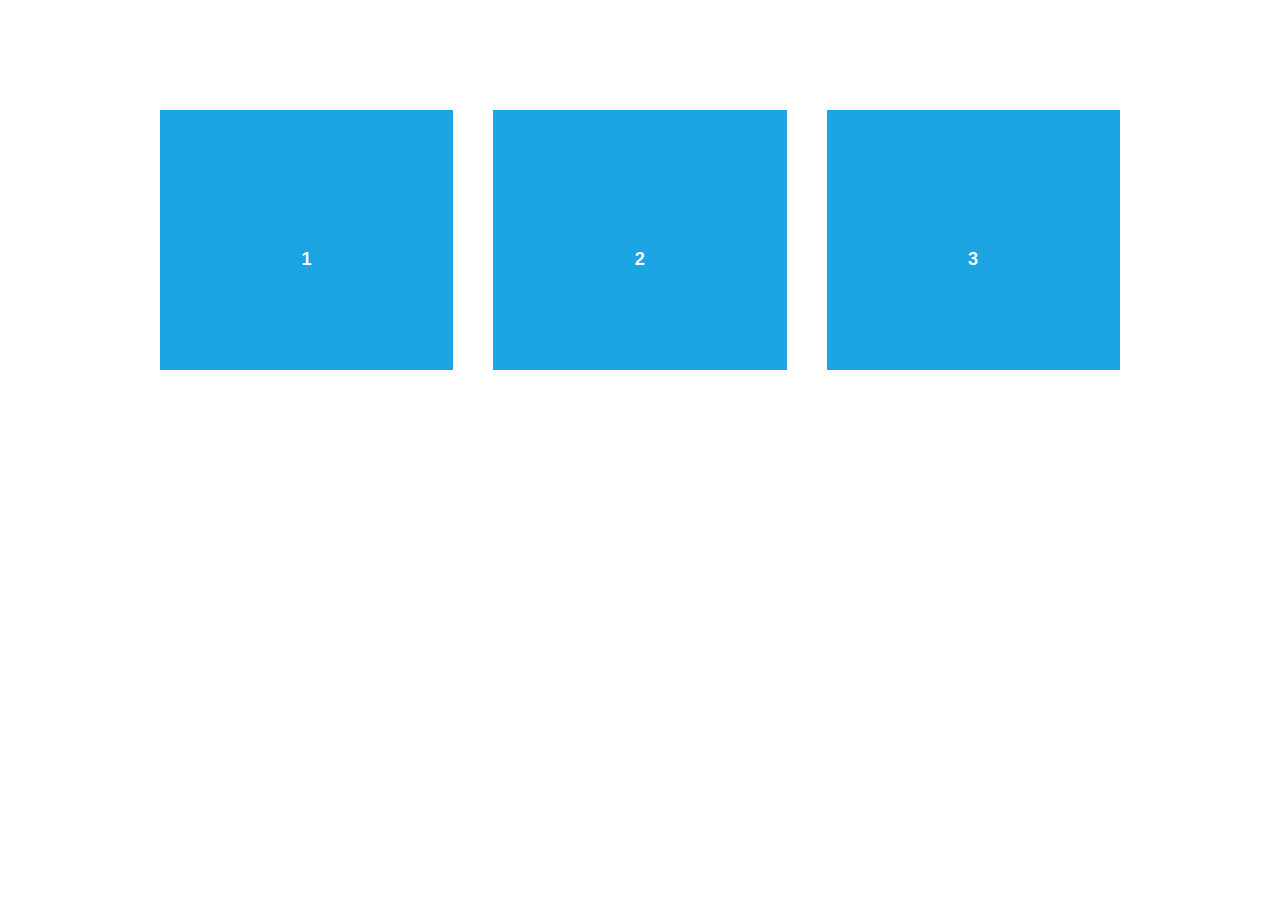
<file: Nursena/aos-master/demo/async.html>
<!DOCTYPE html>
<html>
  <head>
    <meta charset="utf-8">
    <title>AOS - Animate on scroll library</title>
    <meta name="viewport" content="width=device-width">
    <link rel="stylesheet" href="css/styles.css" />
    <link rel="stylesheet" href="../dist/aos.css" />
  </head>
  <body>
    <div id="aos-demo" class="aos-all"></div>

    <script src="../dist/aos.js"></script>
    <script>
      AOS.init({
        easing: 'ease-in-out-sine'
      });

      setInterval(addItem, 300);

      var itemsCounter = 1;
      var container = document.getElementById('aos-demo');

      function addItem () {
        if (itemsCounter > 42) return;
        var item = document.createElement('div');
        item.classList.add('aos-item');
        item.setAttribute('data-aos', 'fade-up');
        item.innerHTML = '<div class="aos-item__inner"><h3>' + itemsCounter + '</h3></div>';
        container.appendChild(item);
        itemsCounter++;
      }
    </script>
  </body>
</html>
</file>
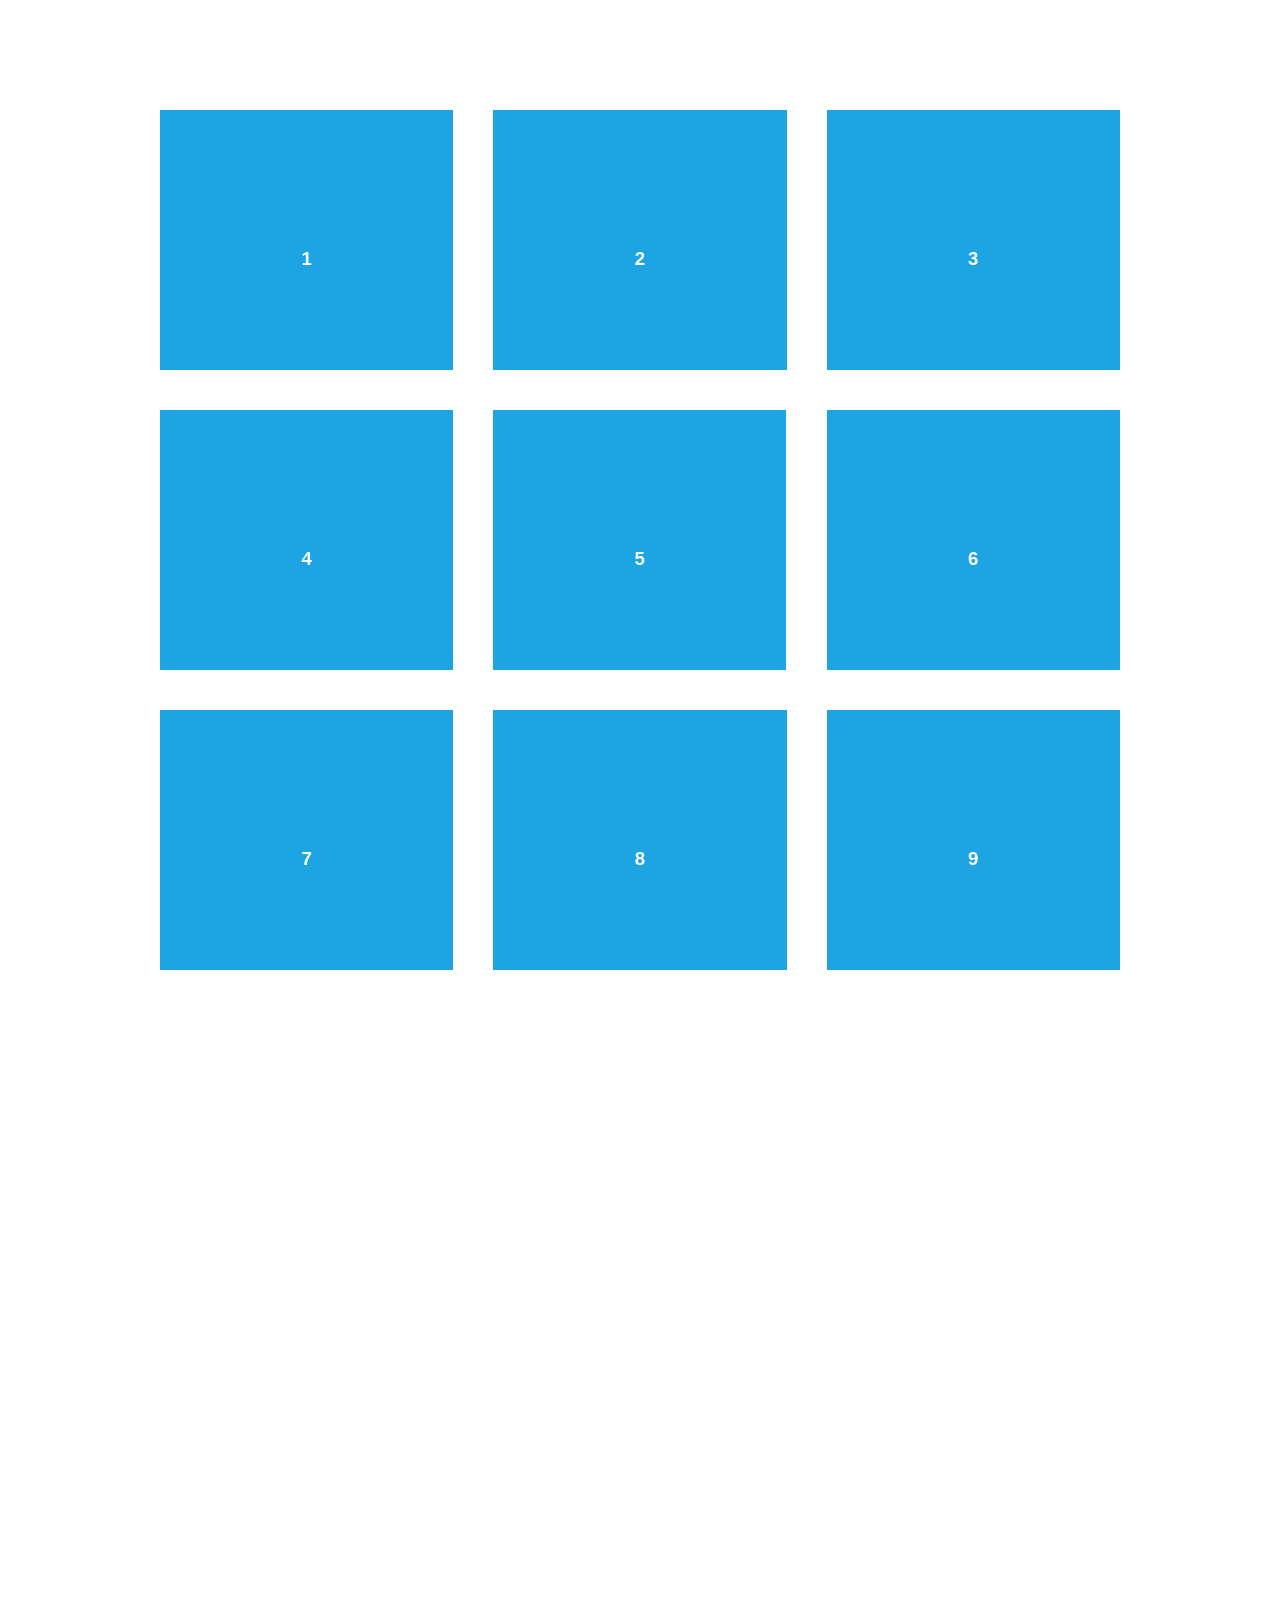
<file: Nursena/aos-master/demo/simple.html>
<!DOCTYPE html>
<html>
  <head>
    <meta charset="utf-8">
    <title>AOS - Animate on scroll library</title>
    <meta name="viewport" content="width=device-width">
    <link rel="stylesheet" href="css/styles.css" />
    <link rel="stylesheet" href="../dist/aos.css" />
    <!--[if lt IE 9]>
    <script src="//html5shiv.googlecode.com/svn/trunk/html5.js"></script>
    <![endif]-->
  </head>
  <body>
    <div id="transcroller-body" class="aos-all">
      <div class="aos-item" data-aos="fade-up">
        <div class="aos-item__inner"><h3>1</h3></div>
      </div>
      <div class="aos-item" data-aos="fade-down">
        <div class="aos-item__inner"><h3>2</h3></div>
      </div>
      <div class="aos-item" data-aos="zoom-out-down">
        <div class="aos-item__inner"><h3>3</h3></div>
      </div>
      <div class="aos-item" data-aos="flip-down">
        <div class="aos-item__inner"><h3>4</h3></div>
      </div>
      <div class="aos-item" data-aos="flip-up">
        <div class="aos-item__inner"><h3>5</h3></div>
      </div>
      <div class="aos-item" data-aos="fade-down">
        <div class="aos-item__inner"><h3>6</h3></div>
      </div>
      <div class="aos-item" data-aos="fade-in">
        <div class="aos-item__inner"><h3>7</h3></div>
      </div>
      <div class="aos-item" data-aos="fade-down">
        <div class="aos-item__inner"><h3>8</h3></div>
      </div>
      <div class="aos-item" data-aos="fade-in">
        <div class="aos-item__inner"><h3>9</h3></div>
      </div>
      <div class="aos-item" data-aos="fade-down">
        <div class="aos-item__inner"><h3>10</h3></div>
      </div>
      <div class="aos-item" data-aos="fade-up">
        <div class="aos-item__inner"><h3>11</h3></div>
      </div>
      <div class="aos-item" data-aos="fade-down">
        <div class="aos-item__inner"><h3>12</h3></div>
      </div>
      <div class="aos-item" data-aos="fade-in">
        <div class="aos-item__inner"><h3>13</h3></div>
      </div>
      <div class="aos-item" data-aos="fade-up">
        <div class="aos-item__inner"><h3>14</h3></div>
      </div>
      <div class="aos-item" data-aos="fade-in">
        <div class="aos-item__inner"><h3>15</h3></div>
      </div>
      <div class="aos-item" data-aos="fade-up">
        <div class="aos-item__inner"><h3>16</h3></div>
      </div>
      <div class="aos-item" data-aos="fade-down">
        <div class="aos-item__inner"><h3>17</h3></div>
      </div>
      <div class="aos-item" data-aos="fade-up">
        <div class="aos-item__inner"><h3>18</h3></div>
      </div>
      <div class="aos-item" data-aos="zoom-out">
        <div class="aos-item__inner"><h3>19</h3></div>
      </div>
      <div class="aos-item" data-aos="fade-up">
        <div class="aos-item__inner"><h3>20</h3></div>
      </div>
      <div class="aos-item" data-aos="zoom-out">
        <div class="aos-item__inner"><h3>21</h3></div>
      </div>
      <div class="aos-item" data-aos="fade-in">
        <div class="aos-item__inner"><h3>22</h3></div>
      </div>
      <div class="aos-item" data-aos="zoom-out-up">
        <div class="aos-item__inner"><h3>23</h3></div>
      </div>
      <div class="aos-item" data-aos="zoom-out-down">
        <div class="aos-item__inner"><h3>24</h3></div>
      </div>
      <div class="aos-item" data-aos="fade-in">
        <div class="aos-item__inner"><h3>25</h3></div>
      </div>
      <div class="aos-item" data-aos="fade-in">
        <div class="aos-item__inner"><h3>26</h3></div>
      </div>
      <div class="aos-item" data-aos="fade-in">
        <div class="aos-item__inner"><h3>27</h3></div>
      </div>
      <div class="aos-item" data-aos="fade-in">
        <div class="aos-item__inner"><h3>28</h3></div>
      </div>
      <div class="aos-item" data-aos="fade-in">
        <div class="aos-item__inner"><h3>29</h3></div>
      </div>
      <div class="aos-item" data-aos="fade-in">
        <div class="aos-item__inner"><h3>30</h3></div>
      </div>
      <div class="aos-item" data-aos="fade-in">
        <div class="aos-item__inner"><h3>31</h3></div>
      </div>
      <div class="aos-item" data-aos="fade-in">
        <div class="aos-item__inner"><h3>32</h3></div>
      </div>
      <div class="aos-item" data-aos="fade-in">
        <div class="aos-item__inner"><h3>33</h3></div>
      </div>
      <div class="aos-item" data-aos="fade-in">
        <div class="aos-item__inner"><h3>34</h3></div>
      </div>
      <div class="aos-item" data-aos="fade-in">
        <div class="aos-item__inner"><h3>35</h3></div>
      </div>
      <div class="aos-item" data-aos="fade-in">
        <div class="aos-item__inner"><h3>36</h3></div>
      </div>
      <div class="aos-item" data-aos="fade-in">
        <div class="aos-item__inner"><h3>37</h3></div>
      </div>
      <div class="aos-item" data-aos="fade-in">
        <div class="aos-item__inner"><h3>38</h3></div>
      </div>
      <div class="aos-item" data-aos="fade-in">
        <div class="aos-item__inner"><h3>39</h3></div>
      </div>
      <div class="aos-item" data-aos="fade-in">
        <div class="aos-item__inner"><h3>40</h3></div>
      </div>
      <div class="aos-item" data-aos="fade-in">
        <div class="aos-item__inner"><h3>41</h3></div>
      </div>
      <div class="aos-item" data-aos="fade-in">
        <div class="aos-item__inner"><h3>42</h3></div>
      </div>
    </div>

    <script src="../dist/aos.js"></script>
    <script>
      AOS.init({
        easing: 'ease-in-out-sine'
      });
    </script>

    <!-- <script src="//cdnjs.cloudflare.com/ajax/libs/require.js/2.1.11/require.min.js"></script>
    <script>
      requirejs.config({
          baseUrl: '../dist',
      });

      require(['aos'], function(AOS){
          AOS.init({
              easing: 'ease-in-out-sine'
          });
      });
    </script> -->
  </body>
</html>
</file>
<file: Nursena/css/style.css>
*{
    margin: 0;
    padding: 0;
}
html{
    scroll-behavior: smooth;
}
html::-webkit-scrollbar{
    width: 0.9vw;
}
html::-webkit-scrollbar-track{
    background: #343A40;
}
html::-webkit-scrollbar-thumb{
    background: #ABD8C2;
}
html::-webkit-scrollbar-thumb:hover{
    background: #7ce4b2;
}
.nav-link{
    font-size: 18px !important;
    transition: all 0.3s;
    color: whitesmoke !important;
}
.nav-link:hover{
    color: #7ce4b2 !important;
    transform: scale(1.1);
    text-decoration: overline !important;

}
.carousel-indicators{
    background: rgba(0, 0, 0, 0.411) !important;
    border-radius: 24px;
}
.sec-title{
    font-size: 40px;

}

div#categories img{
transition: all 0.3s;
}

div#categories img:hover{
    transform: scale(1.05);
   filter: saturate(30%);
}
div#categories a{
    text-decoration: none !important;
    color: #1E1E1E;
    transition: all 0.2s;
}
div#categories a:hover{
    color: #7ce4b2;
}
#featured-plant-carousle img{
    max-height: 192px;
}

.services-item{
    display: flex !important;
    flex-direction: column !important;
    align-items: center !important;
    border-radius: 10px;
    /* border: solid red; */
transition: all 0.3s;
}
#services{
    background-color: whitesmoke;
}
.services-item:hover{
    /* transform: scale(1.05); */
    box-shadow: #3A9A6D 0px 5px 15px 0px;
}
.services-item img{
    max-height: 250px;
    max-width: 250px;
    transition: all 0.3s;
    border: none;
    border-radius: 300px;
}

.services-item button{
    display: block !important;
    background-color: #3A9A6D;
    border: none;
    width: 123 !important;
    height: 39 !important;
    border-radius: 34px ;
    padding: 10px 24px;
    transition: all 0.3s;
}
.services-item button:hover{
    background-color: #198151;
}
.bg-image{
    background: url(../res/img/What-We-Do/back.png);
}

#WhatWeDo p{
    position: relative;
    top: 80px;
    color: rgb(26, 26, 26);
}


.product-items{
    border-radius: 05px;
    display: flex !important;
    flex-direction: column;
    align-items: center !important;
    transition: all 0.3s;
}
.product-items:hover{
    box-shadow: #76ffbd 0px 0px 15px 0px, #76ffbd 0px 0px 0px 1px;
}
#products .product-items img{
   
    padding-top: 10px;
    max-height: 192px;
    transition: all 0.3s;
}
#products .product-items img:hover{
    transform: scale(1.1);
}
.product-items a{
    overflow: hidden;
    color: #3A9A6D;
    transition: all 0.3s;
}
.product-items a:hover{
    color: #198151;
}


form button{
    color: #3A9A6D !important;
    border: 1px solid #3A9A6D !important;
    transition: all 0.3s;
}
form button:hover{
    color: white !important;
    background: #3A9A6D !important;
}

footer hr{
    width: 100%;
    border: 1px solid white;
}

footer .social-media svg{
  
    transition: all 0.3s;
    /* filter: saturate(40%); */
}

footer .social-media svg:hover{
    /* transform: scale(1.2); */
    filter: saturate(100%) !important;
   transform: rotate(360deg) scale(1.1);
}
</file>
<file: Nursena/aos-master/demo/css/styles.css>
body {
  font-family: Helvetica,Tahoma;
}

*,
*:before,
*:after {
  box-sizing: border-box;
}

.aos-all {
  width: 1000px;
  max-width: 98%;
  margin: 10vh auto 0 auto;
}

.aos-item {
  display: inline-block;
  float: left;
  width: 33.3333%;
  height: 300px;
  padding: 20px;
}

.aos-item__inner {
  position: relative;
  width: 100%;
  height: 100%;
  float: left;
  background: #1da4e2;
  line-height: 260px;
  text-align: center;
  color: #fff;
}

@media screen and (max-width: 800px) {
  .aos-item {
    width: 50%;
  }
}
</file>
